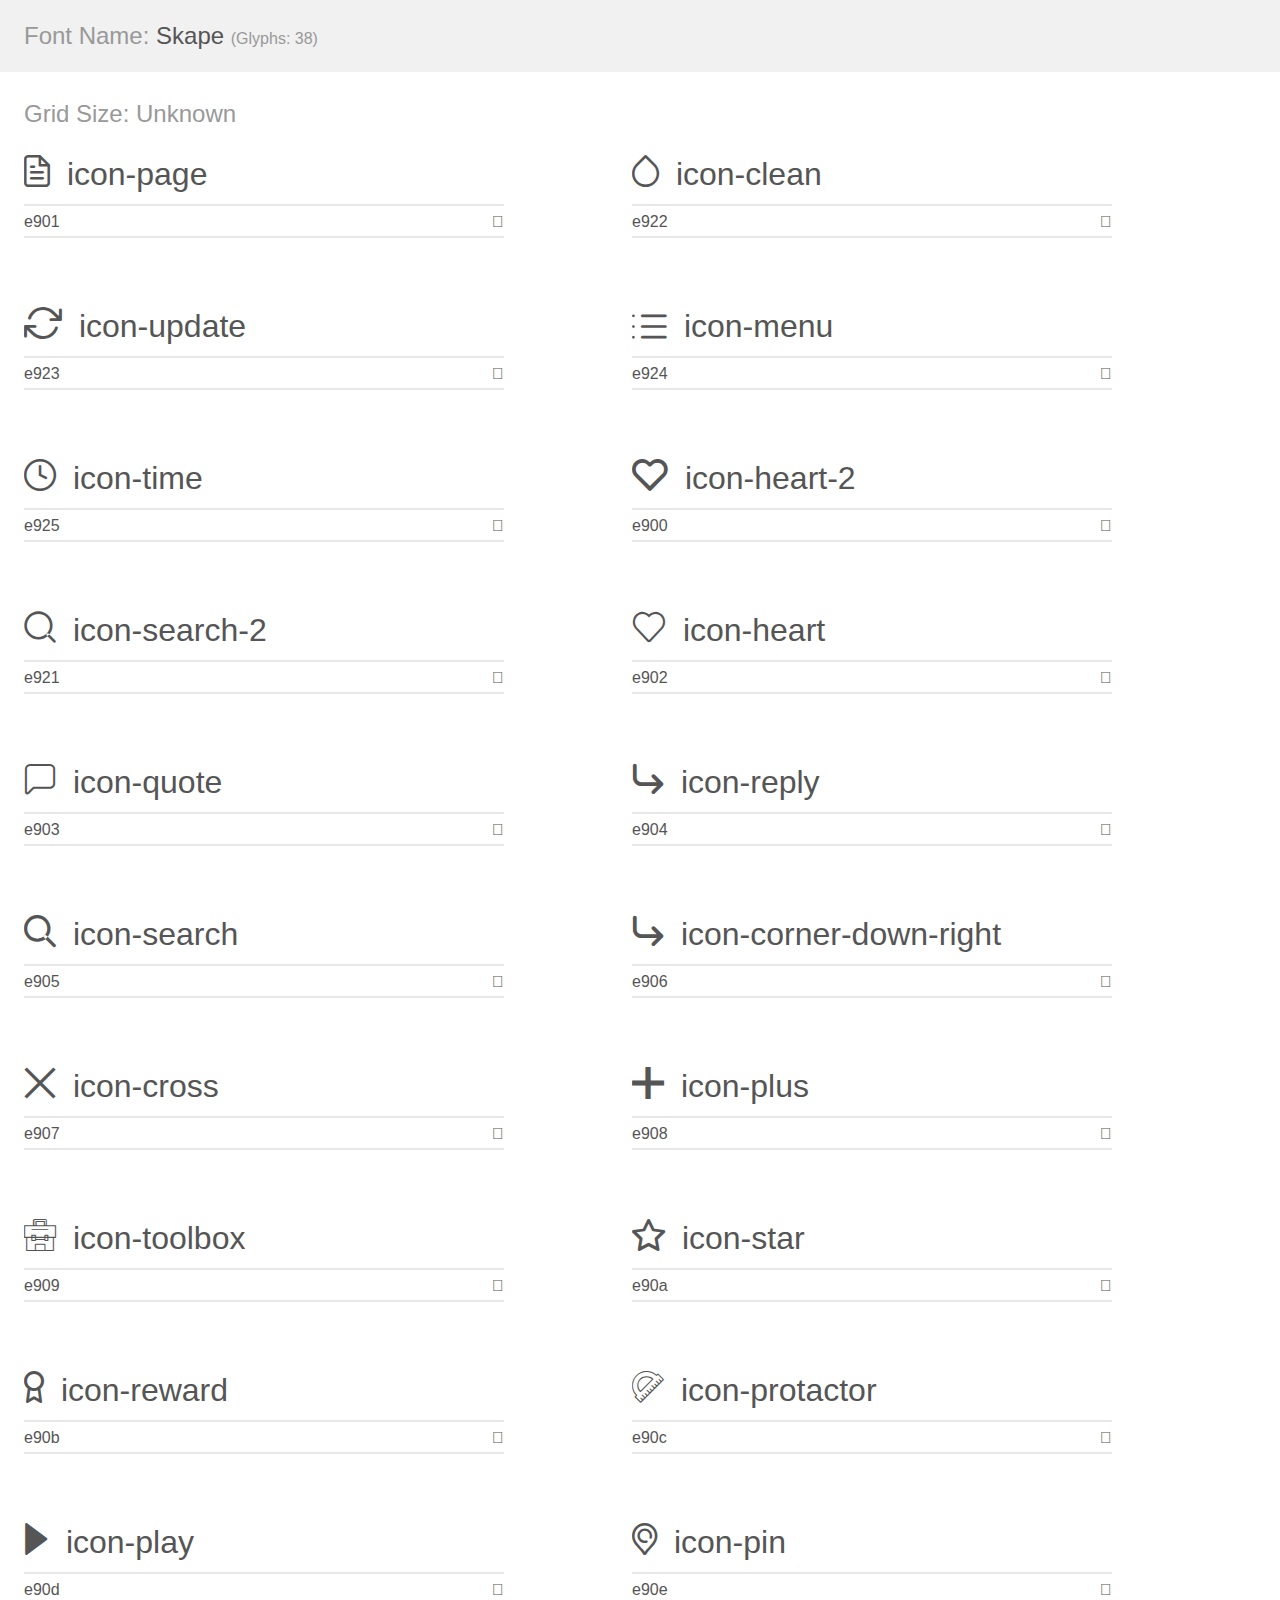
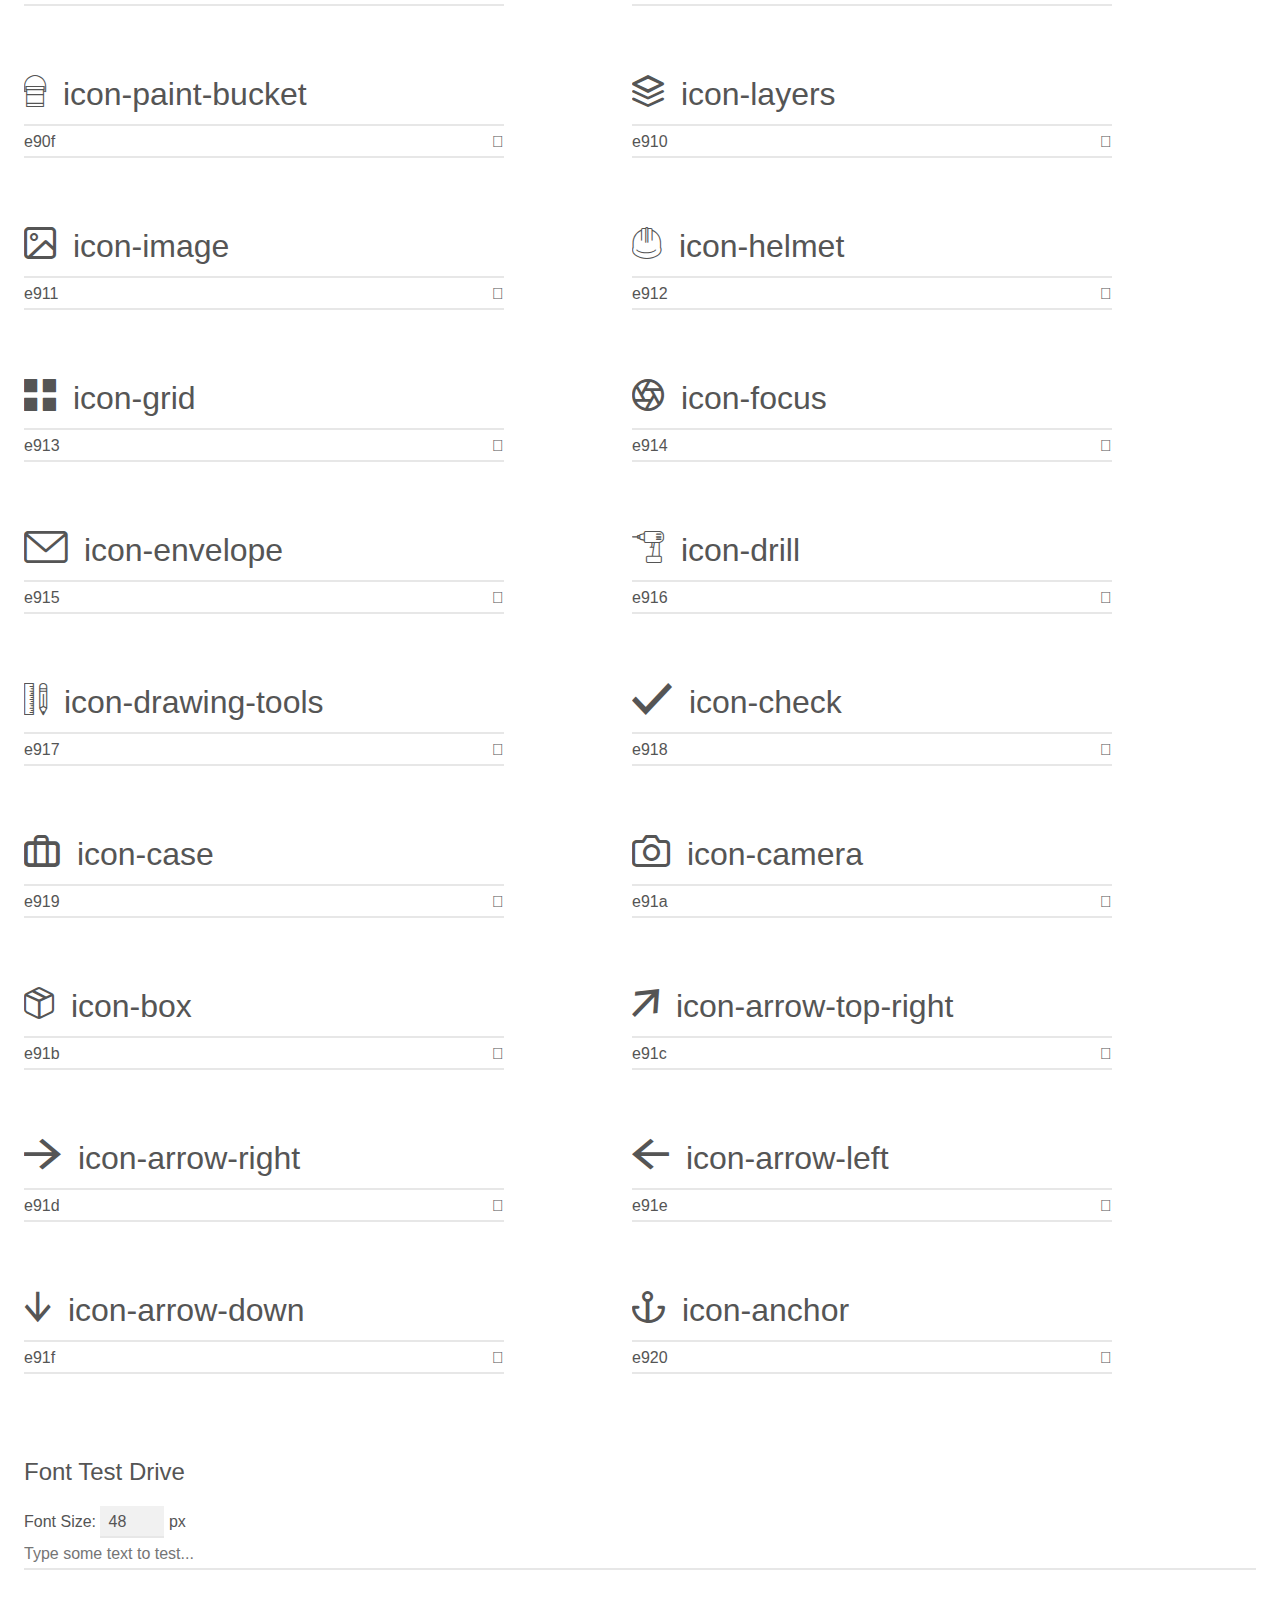
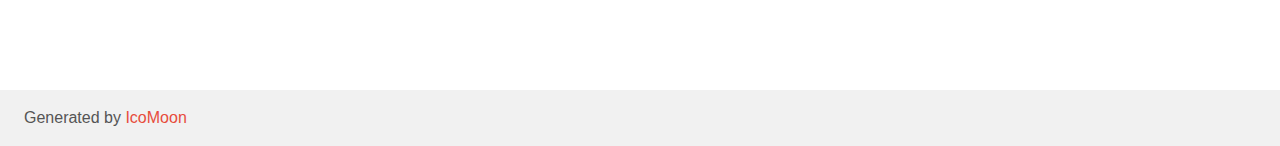
<file: fonts/Carbonile/demo.html>
<!doctype html>
<html>

<head>
	<meta charset="utf-8">
	<title>IcoMoon Demo</title>
	<meta name="description" content="An Icon Font Generated By IcoMoon.io">
	<meta name="viewport" content="width=device-width, initial-scale=1">
	<link rel="stylesheet" href="demo-files/demo.css">
	<link rel="stylesheet" href="style.css">
</head>

<body>
	<div class="bgc1 clearfix">
		<h1 class="mhmm mvm"><span class="fgc1">Font Name:</span> Skape <small class="fgc1">(Glyphs:&nbsp;38)</small></h1>
	</div>
	<div class="clearfix mhl ptl">
		<h1 class="mvm mtn fgc1">Grid Size: Unknown</h1>
		<div class="glyph fs1">
			<div class="clearfix bshadow0 pbs">
				<span class="icon-page"></span>
				<span class="mls"> icon-page</span>
			</div>
			<fieldset class="fs0 size1of1 clearfix hidden-false">
				<input type="text" readonly value="e901" class="unit size1of2" />
				<input type="text" maxlength="1" readonly value="&#xe901;" class="unitRight size1of2 talign-right" />
			</fieldset>
			<div class="fs0 bshadow0 clearfix hidden-true">
				<span class="unit pvs fgc1">liga: </span>
				<input type="text" readonly value="" class="liga unitRight" />
			</div>
		</div>
		<div class="glyph fs1">
			<div class="clearfix bshadow0 pbs">
				<span class="icon-clean"></span>
				<span class="mls"> icon-clean</span>
			</div>
			<fieldset class="fs0 size1of1 clearfix hidden-false">
				<input type="text" readonly value="e922" class="unit size1of2" />
				<input type="text" maxlength="1" readonly value="&#xe922;" class="unitRight size1of2 talign-right" />
			</fieldset>
			<div class="fs0 bshadow0 clearfix hidden-true">
				<span class="unit pvs fgc1">liga: </span>
				<input type="text" readonly value="" class="liga unitRight" />
			</div>
		</div>
		<div class="glyph fs1">
			<div class="clearfix bshadow0 pbs">
				<span class="icon-update"></span>
				<span class="mls"> icon-update</span>
			</div>
			<fieldset class="fs0 size1of1 clearfix hidden-false">
				<input type="text" readonly value="e923" class="unit size1of2" />
				<input type="text" maxlength="1" readonly value="&#xe923;" class="unitRight size1of2 talign-right" />
			</fieldset>
			<div class="fs0 bshadow0 clearfix hidden-true">
				<span class="unit pvs fgc1">liga: </span>
				<input type="text" readonly value="" class="liga unitRight" />
			</div>
		</div>
		<div class="glyph fs1">
			<div class="clearfix bshadow0 pbs">
				<span class="icon-menu"></span>
				<span class="mls"> icon-menu</span>
			</div>
			<fieldset class="fs0 size1of1 clearfix hidden-false">
				<input type="text" readonly value="e924" class="unit size1of2" />
				<input type="text" maxlength="1" readonly value="&#xe924;" class="unitRight size1of2 talign-right" />
			</fieldset>
			<div class="fs0 bshadow0 clearfix hidden-true">
				<span class="unit pvs fgc1">liga: </span>
				<input type="text" readonly value="" class="liga unitRight" />
			</div>
		</div>
		<div class="glyph fs1">
			<div class="clearfix bshadow0 pbs">
				<span class="icon-time"></span>
				<span class="mls"> icon-time</span>
			</div>
			<fieldset class="fs0 size1of1 clearfix hidden-false">
				<input type="text" readonly value="e925" class="unit size1of2" />
				<input type="text" maxlength="1" readonly value="&#xe925;" class="unitRight size1of2 talign-right" />
			</fieldset>
			<div class="fs0 bshadow0 clearfix hidden-true">
				<span class="unit pvs fgc1">liga: </span>
				<input type="text" readonly value="" class="liga unitRight" />
			</div>
		</div>
		<div class="glyph fs1">
			<div class="clearfix bshadow0 pbs">
				<span class="icon-heart-2"></span>
				<span class="mls"> icon-heart-2</span>
			</div>
			<fieldset class="fs0 size1of1 clearfix hidden-false">
				<input type="text" readonly value="e900" class="unit size1of2" />
				<input type="text" maxlength="1" readonly value="&#xe900;" class="unitRight size1of2 talign-right" />
			</fieldset>
			<div class="fs0 bshadow0 clearfix hidden-true">
				<span class="unit pvs fgc1">liga: </span>
				<input type="text" readonly value="" class="liga unitRight" />
			</div>
		</div>
		<div class="glyph fs1">
			<div class="clearfix bshadow0 pbs">
				<span class="icon-search-2"></span>
				<span class="mls"> icon-search-2</span>
			</div>
			<fieldset class="fs0 size1of1 clearfix hidden-false">
				<input type="text" readonly value="e921" class="unit size1of2" />
				<input type="text" maxlength="1" readonly value="&#xe921;" class="unitRight size1of2 talign-right" />
			</fieldset>
			<div class="fs0 bshadow0 clearfix hidden-true">
				<span class="unit pvs fgc1">liga: </span>
				<input type="text" readonly value="" class="liga unitRight" />
			</div>
		</div>
		<div class="glyph fs1">
			<div class="clearfix bshadow0 pbs">
				<span class="icon-heart"></span>
				<span class="mls"> icon-heart</span>
			</div>
			<fieldset class="fs0 size1of1 clearfix hidden-false">
				<input type="text" readonly value="e902" class="unit size1of2" />
				<input type="text" maxlength="1" readonly value="&#xe902;" class="unitRight size1of2 talign-right" />
			</fieldset>
			<div class="fs0 bshadow0 clearfix hidden-true">
				<span class="unit pvs fgc1">liga: </span>
				<input type="text" readonly value="" class="liga unitRight" />
			</div>
		</div>
		<div class="glyph fs1">
			<div class="clearfix bshadow0 pbs">
				<span class="icon-quote"></span>
				<span class="mls"> icon-quote</span>
			</div>
			<fieldset class="fs0 size1of1 clearfix hidden-false">
				<input type="text" readonly value="e903" class="unit size1of2" />
				<input type="text" maxlength="1" readonly value="&#xe903;" class="unitRight size1of2 talign-right" />
			</fieldset>
			<div class="fs0 bshadow0 clearfix hidden-true">
				<span class="unit pvs fgc1">liga: </span>
				<input type="text" readonly value="" class="liga unitRight" />
			</div>
		</div>
		<div class="glyph fs1">
			<div class="clearfix bshadow0 pbs">
				<span class="icon-reply"></span>
				<span class="mls"> icon-reply</span>
			</div>
			<fieldset class="fs0 size1of1 clearfix hidden-false">
				<input type="text" readonly value="e904" class="unit size1of2" />
				<input type="text" maxlength="1" readonly value="&#xe904;" class="unitRight size1of2 talign-right" />
			</fieldset>
			<div class="fs0 bshadow0 clearfix hidden-true">
				<span class="unit pvs fgc1">liga: </span>
				<input type="text" readonly value="" class="liga unitRight" />
			</div>
		</div>
		<div class="glyph fs1">
			<div class="clearfix bshadow0 pbs">
				<span class="icon-search"></span>
				<span class="mls"> icon-search</span>
			</div>
			<fieldset class="fs0 size1of1 clearfix hidden-false">
				<input type="text" readonly value="e905" class="unit size1of2" />
				<input type="text" maxlength="1" readonly value="&#xe905;" class="unitRight size1of2 talign-right" />
			</fieldset>
			<div class="fs0 bshadow0 clearfix hidden-true">
				<span class="unit pvs fgc1">liga: </span>
				<input type="text" readonly value="" class="liga unitRight" />
			</div>
		</div>
		<div class="glyph fs1">
			<div class="clearfix bshadow0 pbs">
				<span class="icon-corner-down-right"></span>
				<span class="mls"> icon-corner-down-right</span>
			</div>
			<fieldset class="fs0 size1of1 clearfix hidden-false">
				<input type="text" readonly value="e906" class="unit size1of2" />
				<input type="text" maxlength="1" readonly value="&#xe906;" class="unitRight size1of2 talign-right" />
			</fieldset>
			<div class="fs0 bshadow0 clearfix hidden-true">
				<span class="unit pvs fgc1">liga: </span>
				<input type="text" readonly value="" class="liga unitRight" />
			</div>
		</div>
		<div class="glyph fs1">
			<div class="clearfix bshadow0 pbs">
				<span class="icon-cross"></span>
				<span class="mls"> icon-cross</span>
			</div>
			<fieldset class="fs0 size1of1 clearfix hidden-false">
				<input type="text" readonly value="e907" class="unit size1of2" />
				<input type="text" maxlength="1" readonly value="&#xe907;" class="unitRight size1of2 talign-right" />
			</fieldset>
			<div class="fs0 bshadow0 clearfix hidden-true">
				<span class="unit pvs fgc1">liga: </span>
				<input type="text" readonly value="" class="liga unitRight" />
			</div>
		</div>
		<div class="glyph fs1">
			<div class="clearfix bshadow0 pbs">
				<span class="icon-plus"></span>
				<span class="mls"> icon-plus</span>
			</div>
			<fieldset class="fs0 size1of1 clearfix hidden-false">
				<input type="text" readonly value="e908" class="unit size1of2" />
				<input type="text" maxlength="1" readonly value="&#xe908;" class="unitRight size1of2 talign-right" />
			</fieldset>
			<div class="fs0 bshadow0 clearfix hidden-true">
				<span class="unit pvs fgc1">liga: </span>
				<input type="text" readonly value="" class="liga unitRight" />
			</div>
		</div>
		<div class="glyph fs1">
			<div class="clearfix bshadow0 pbs">
				<span class="icon-toolbox"></span>
				<span class="mls"> icon-toolbox</span>
			</div>
			<fieldset class="fs0 size1of1 clearfix hidden-false">
				<input type="text" readonly value="e909" class="unit size1of2" />
				<input type="text" maxlength="1" readonly value="&#xe909;" class="unitRight size1of2 talign-right" />
			</fieldset>
			<div class="fs0 bshadow0 clearfix hidden-true">
				<span class="unit pvs fgc1">liga: </span>
				<input type="text" readonly value="" class="liga unitRight" />
			</div>
		</div>
		<div class="glyph fs1">
			<div class="clearfix bshadow0 pbs">
				<span class="icon-star"></span>
				<span class="mls"> icon-star</span>
			</div>
			<fieldset class="fs0 size1of1 clearfix hidden-false">
				<input type="text" readonly value="e90a" class="unit size1of2" />
				<input type="text" maxlength="1" readonly value="&#xe90a;" class="unitRight size1of2 talign-right" />
			</fieldset>
			<div class="fs0 bshadow0 clearfix hidden-true">
				<span class="unit pvs fgc1">liga: </span>
				<input type="text" readonly value="" class="liga unitRight" />
			</div>
		</div>
		<div class="glyph fs1">
			<div class="clearfix bshadow0 pbs">
				<span class="icon-reward"></span>
				<span class="mls"> icon-reward</span>
			</div>
			<fieldset class="fs0 size1of1 clearfix hidden-false">
				<input type="text" readonly value="e90b" class="unit size1of2" />
				<input type="text" maxlength="1" readonly value="&#xe90b;" class="unitRight size1of2 talign-right" />
			</fieldset>
			<div class="fs0 bshadow0 clearfix hidden-true">
				<span class="unit pvs fgc1">liga: </span>
				<input type="text" readonly value="" class="liga unitRight" />
			</div>
		</div>
		<div class="glyph fs1">
			<div class="clearfix bshadow0 pbs">
				<span class="icon-protactor"></span>
				<span class="mls"> icon-protactor</span>
			</div>
			<fieldset class="fs0 size1of1 clearfix hidden-false">
				<input type="text" readonly value="e90c" class="unit size1of2" />
				<input type="text" maxlength="1" readonly value="&#xe90c;" class="unitRight size1of2 talign-right" />
			</fieldset>
			<div class="fs0 bshadow0 clearfix hidden-true">
				<span class="unit pvs fgc1">liga: </span>
				<input type="text" readonly value="" class="liga unitRight" />
			</div>
		</div>
		<div class="glyph fs1">
			<div class="clearfix bshadow0 pbs">
				<span class="icon-play"></span>
				<span class="mls"> icon-play</span>
			</div>
			<fieldset class="fs0 size1of1 clearfix hidden-false">
				<input type="text" readonly value="e90d" class="unit size1of2" />
				<input type="text" maxlength="1" readonly value="&#xe90d;" class="unitRight size1of2 talign-right" />
			</fieldset>
			<div class="fs0 bshadow0 clearfix hidden-true">
				<span class="unit pvs fgc1">liga: </span>
				<input type="text" readonly value="" class="liga unitRight" />
			</div>
		</div>
		<div class="glyph fs1">
			<div class="clearfix bshadow0 pbs">
				<span class="icon-pin"></span>
				<span class="mls"> icon-pin</span>
			</div>
			<fieldset class="fs0 size1of1 clearfix hidden-false">
				<input type="text" readonly value="e90e" class="unit size1of2" />
				<input type="text" maxlength="1" readonly value="&#xe90e;" class="unitRight size1of2 talign-right" />
			</fieldset>
			<div class="fs0 bshadow0 clearfix hidden-true">
				<span class="unit pvs fgc1">liga: </span>
				<input type="text" readonly value="" class="liga unitRight" />
			</div>
		</div>
		<div class="glyph fs1">
			<div class="clearfix bshadow0 pbs">
				<span class="icon-paint-bucket"></span>
				<span class="mls"> icon-paint-bucket</span>
			</div>
			<fieldset class="fs0 size1of1 clearfix hidden-false">
				<input type="text" readonly value="e90f" class="unit size1of2" />
				<input type="text" maxlength="1" readonly value="&#xe90f;" class="unitRight size1of2 talign-right" />
			</fieldset>
			<div class="fs0 bshadow0 clearfix hidden-true">
				<span class="unit pvs fgc1">liga: </span>
				<input type="text" readonly value="" class="liga unitRight" />
			</div>
		</div>
		<div class="glyph fs1">
			<div class="clearfix bshadow0 pbs">
				<span class="icon-layers"></span>
				<span class="mls"> icon-layers</span>
			</div>
			<fieldset class="fs0 size1of1 clearfix hidden-false">
				<input type="text" readonly value="e910" class="unit size1of2" />
				<input type="text" maxlength="1" readonly value="&#xe910;" class="unitRight size1of2 talign-right" />
			</fieldset>
			<div class="fs0 bshadow0 clearfix hidden-true">
				<span class="unit pvs fgc1">liga: </span>
				<input type="text" readonly value="" class="liga unitRight" />
			</div>
		</div>
		<div class="glyph fs1">
			<div class="clearfix bshadow0 pbs">
				<span class="icon-image"></span>
				<span class="mls"> icon-image</span>
			</div>
			<fieldset class="fs0 size1of1 clearfix hidden-false">
				<input type="text" readonly value="e911" class="unit size1of2" />
				<input type="text" maxlength="1" readonly value="&#xe911;" class="unitRight size1of2 talign-right" />
			</fieldset>
			<div class="fs0 bshadow0 clearfix hidden-true">
				<span class="unit pvs fgc1">liga: </span>
				<input type="text" readonly value="" class="liga unitRight" />
			</div>
		</div>
		<div class="glyph fs1">
			<div class="clearfix bshadow0 pbs">
				<span class="icon-helmet"></span>
				<span class="mls"> icon-helmet</span>
			</div>
			<fieldset class="fs0 size1of1 clearfix hidden-false">
				<input type="text" readonly value="e912" class="unit size1of2" />
				<input type="text" maxlength="1" readonly value="&#xe912;" class="unitRight size1of2 talign-right" />
			</fieldset>
			<div class="fs0 bshadow0 clearfix hidden-true">
				<span class="unit pvs fgc1">liga: </span>
				<input type="text" readonly value="" class="liga unitRight" />
			</div>
		</div>
		<div class="glyph fs1">
			<div class="clearfix bshadow0 pbs">
				<span class="icon-grid"></span>
				<span class="mls"> icon-grid</span>
			</div>
			<fieldset class="fs0 size1of1 clearfix hidden-false">
				<input type="text" readonly value="e913" class="unit size1of2" />
				<input type="text" maxlength="1" readonly value="&#xe913;" class="unitRight size1of2 talign-right" />
			</fieldset>
			<div class="fs0 bshadow0 clearfix hidden-true">
				<span class="unit pvs fgc1">liga: </span>
				<input type="text" readonly value="" class="liga unitRight" />
			</div>
		</div>
		<div class="glyph fs1">
			<div class="clearfix bshadow0 pbs">
				<span class="icon-focus"></span>
				<span class="mls"> icon-focus</span>
			</div>
			<fieldset class="fs0 size1of1 clearfix hidden-false">
				<input type="text" readonly value="e914" class="unit size1of2" />
				<input type="text" maxlength="1" readonly value="&#xe914;" class="unitRight size1of2 talign-right" />
			</fieldset>
			<div class="fs0 bshadow0 clearfix hidden-true">
				<span class="unit pvs fgc1">liga: </span>
				<input type="text" readonly value="" class="liga unitRight" />
			</div>
		</div>
		<div class="glyph fs1">
			<div class="clearfix bshadow0 pbs">
				<span class="icon-envelope"></span>
				<span class="mls"> icon-envelope</span>
			</div>
			<fieldset class="fs0 size1of1 clearfix hidden-false">
				<input type="text" readonly value="e915" class="unit size1of2" />
				<input type="text" maxlength="1" readonly value="&#xe915;" class="unitRight size1of2 talign-right" />
			</fieldset>
			<div class="fs0 bshadow0 clearfix hidden-true">
				<span class="unit pvs fgc1">liga: </span>
				<input type="text" readonly value="" class="liga unitRight" />
			</div>
		</div>
		<div class="glyph fs1">
			<div class="clearfix bshadow0 pbs">
				<span class="icon-drill"></span>
				<span class="mls"> icon-drill</span>
			</div>
			<fieldset class="fs0 size1of1 clearfix hidden-false">
				<input type="text" readonly value="e916" class="unit size1of2" />
				<input type="text" maxlength="1" readonly value="&#xe916;" class="unitRight size1of2 talign-right" />
			</fieldset>
			<div class="fs0 bshadow0 clearfix hidden-true">
				<span class="unit pvs fgc1">liga: </span>
				<input type="text" readonly value="" class="liga unitRight" />
			</div>
		</div>
		<div class="glyph fs1">
			<div class="clearfix bshadow0 pbs">
				<span class="icon-drawing-tools"></span>
				<span class="mls"> icon-drawing-tools</span>
			</div>
			<fieldset class="fs0 size1of1 clearfix hidden-false">
				<input type="text" readonly value="e917" class="unit size1of2" />
				<input type="text" maxlength="1" readonly value="&#xe917;" class="unitRight size1of2 talign-right" />
			</fieldset>
			<div class="fs0 bshadow0 clearfix hidden-true">
				<span class="unit pvs fgc1">liga: </span>
				<input type="text" readonly value="" class="liga unitRight" />
			</div>
		</div>
		<div class="glyph fs1">
			<div class="clearfix bshadow0 pbs">
				<span class="icon-check"></span>
				<span class="mls"> icon-check</span>
			</div>
			<fieldset class="fs0 size1of1 clearfix hidden-false">
				<input type="text" readonly value="e918" class="unit size1of2" />
				<input type="text" maxlength="1" readonly value="&#xe918;" class="unitRight size1of2 talign-right" />
			</fieldset>
			<div class="fs0 bshadow0 clearfix hidden-true">
				<span class="unit pvs fgc1">liga: </span>
				<input type="text" readonly value="" class="liga unitRight" />
			</div>
		</div>
		<div class="glyph fs1">
			<div class="clearfix bshadow0 pbs">
				<span class="icon-case"></span>
				<span class="mls"> icon-case</span>
			</div>
			<fieldset class="fs0 size1of1 clearfix hidden-false">
				<input type="text" readonly value="e919" class="unit size1of2" />
				<input type="text" maxlength="1" readonly value="&#xe919;" class="unitRight size1of2 talign-right" />
			</fieldset>
			<div class="fs0 bshadow0 clearfix hidden-true">
				<span class="unit pvs fgc1">liga: </span>
				<input type="text" readonly value="" class="liga unitRight" />
			</div>
		</div>
		<div class="glyph fs1">
			<div class="clearfix bshadow0 pbs">
				<span class="icon-camera"></span>
				<span class="mls"> icon-camera</span>
			</div>
			<fieldset class="fs0 size1of1 clearfix hidden-false">
				<input type="text" readonly value="e91a" class="unit size1of2" />
				<input type="text" maxlength="1" readonly value="&#xe91a;" class="unitRight size1of2 talign-right" />
			</fieldset>
			<div class="fs0 bshadow0 clearfix hidden-true">
				<span class="unit pvs fgc1">liga: </span>
				<input type="text" readonly value="" class="liga unitRight" />
			</div>
		</div>
		<div class="glyph fs1">
			<div class="clearfix bshadow0 pbs">
				<span class="icon-box"></span>
				<span class="mls"> icon-box</span>
			</div>
			<fieldset class="fs0 size1of1 clearfix hidden-false">
				<input type="text" readonly value="e91b" class="unit size1of2" />
				<input type="text" maxlength="1" readonly value="&#xe91b;" class="unitRight size1of2 talign-right" />
			</fieldset>
			<div class="fs0 bshadow0 clearfix hidden-true">
				<span class="unit pvs fgc1">liga: </span>
				<input type="text" readonly value="" class="liga unitRight" />
			</div>
		</div>
		<div class="glyph fs1">
			<div class="clearfix bshadow0 pbs">
				<span class="icon-arrow-top-right"></span>
				<span class="mls"> icon-arrow-top-right</span>
			</div>
			<fieldset class="fs0 size1of1 clearfix hidden-false">
				<input type="text" readonly value="e91c" class="unit size1of2" />
				<input type="text" maxlength="1" readonly value="&#xe91c;" class="unitRight size1of2 talign-right" />
			</fieldset>
			<div class="fs0 bshadow0 clearfix hidden-true">
				<span class="unit pvs fgc1">liga: </span>
				<input type="text" readonly value="" class="liga unitRight" />
			</div>
		</div>
		<div class="glyph fs1">
			<div class="clearfix bshadow0 pbs">
				<span class="icon-arrow-right"></span>
				<span class="mls"> icon-arrow-right</span>
			</div>
			<fieldset class="fs0 size1of1 clearfix hidden-false">
				<input type="text" readonly value="e91d" class="unit size1of2" />
				<input type="text" maxlength="1" readonly value="&#xe91d;" class="unitRight size1of2 talign-right" />
			</fieldset>
			<div class="fs0 bshadow0 clearfix hidden-true">
				<span class="unit pvs fgc1">liga: </span>
				<input type="text" readonly value="" class="liga unitRight" />
			</div>
		</div>
		<div class="glyph fs1">
			<div class="clearfix bshadow0 pbs">
				<span class="icon-arrow-left"></span>
				<span class="mls"> icon-arrow-left</span>
			</div>
			<fieldset class="fs0 size1of1 clearfix hidden-false">
				<input type="text" readonly value="e91e" class="unit size1of2" />
				<input type="text" maxlength="1" readonly value="&#xe91e;" class="unitRight size1of2 talign-right" />
			</fieldset>
			<div class="fs0 bshadow0 clearfix hidden-true">
				<span class="unit pvs fgc1">liga: </span>
				<input type="text" readonly value="" class="liga unitRight" />
			</div>
		</div>
		<div class="glyph fs1">
			<div class="clearfix bshadow0 pbs">
				<span class="icon-arrow-down"></span>
				<span class="mls"> icon-arrow-down</span>
			</div>
			<fieldset class="fs0 size1of1 clearfix hidden-false">
				<input type="text" readonly value="e91f" class="unit size1of2" />
				<input type="text" maxlength="1" readonly value="&#xe91f;" class="unitRight size1of2 talign-right" />
			</fieldset>
			<div class="fs0 bshadow0 clearfix hidden-true">
				<span class="unit pvs fgc1">liga: </span>
				<input type="text" readonly value="" class="liga unitRight" />
			</div>
		</div>
		<div class="glyph fs1">
			<div class="clearfix bshadow0 pbs">
				<span class="icon-anchor"></span>
				<span class="mls"> icon-anchor</span>
			</div>
			<fieldset class="fs0 size1of1 clearfix hidden-false">
				<input type="text" readonly value="e920" class="unit size1of2" />
				<input type="text" maxlength="1" readonly value="&#xe920;" class="unitRight size1of2 talign-right" />
			</fieldset>
			<div class="fs0 bshadow0 clearfix hidden-true">
				<span class="unit pvs fgc1">liga: </span>
				<input type="text" readonly value="" class="liga unitRight" />
			</div>
		</div>
	</div>

	<!--[if gt IE 8]><!-->
	<div class="mhl clearfix mbl">
		<h1>Font Test Drive</h1>
		<label>
			Font Size: <input id="fontSize" type="number" class="textbox0 mbm" min="8" value="48" />
			px
		</label>
		<input id="testText" type="text" class="phl size1of1 mvl" placeholder="Type some text to test..." value="" />
		<div id="testDrive" class="icon-" style="font-family: Skape">&nbsp;
		</div>
	</div>
	<!--<![endif]-->
	<div class="bgc1 clearfix">
		<p class="mhl">Generated by <a href="https://icomoon.io/app">IcoMoon</a></p>
	</div>

	<script src="demo-files/demo.js"></script>
</body>

</html>
</file>
<file: fonts/Carbonile/demo-files/demo.css>
body {
  padding: 0;
  margin: 0;
  font-family: sans-serif;
  font-size: 1em;
  line-height: 1.5;
  color: #555;
  background: #fff;
}
h1 {
  font-size: 1.5em;
  font-weight: normal;
}
small {
  font-size: .66666667em;
}
a {
  color: #e74c3c;
  text-decoration: none;
}
a:hover, a:focus {
  box-shadow: 0 1px #e74c3c;
}
.bshadow0, input {
  box-shadow: inset 0 -2px #e7e7e7;
}
input:hover {
  box-shadow: inset 0 -2px #ccc;
}
input, fieldset {
  font-family: sans-serif;
  font-size: 1em;
  margin: 0;
  padding: 0;
  border: 0;
}
input {
  color: inherit;
  line-height: 1.5;
  height: 1.5em;
  padding: .25em 0;
}
input:focus {
  outline: none;
  box-shadow: inset 0 -2px #449fdb;
}
.glyph {
  font-size: 16px;
  width: 15em;
  padding-bottom: 1em;
  margin-right: 4em;
  margin-bottom: 1em;
  float: left;
  overflow: hidden;
}
.liga {
  width: 80%;
  width: calc(100% - 2.5em);
}
.talign-right {
  text-align: right;
}
.talign-center {
  text-align: center;
}
.bgc1 {
  background: #f1f1f1;
}
.fgc1 {
  color: #999;
}
.fgc0 {
  color: #000;
}
p {
  margin-top: 1em;
  margin-bottom: 1em;
}
.mvm {
  margin-top: .75em;
  margin-bottom: .75em;
}
.mtn {
  margin-top: 0;
}
.mtl, .mal {
  margin-top: 1.5em;
}
.mbl, .mal {
  margin-bottom: 1.5em;
}
.mal, .mhl {
  margin-left: 1.5em;
  margin-right: 1.5em;
}
.mhmm {
  margin-left: 1em;
  margin-right: 1em;
}
.mls {
  margin-left: .25em;
}
.ptl {
  padding-top: 1.5em;
}
.pbs, .pvs {
  padding-bottom: .25em;
}
.pvs, .pts {
  padding-top: .25em;
}
.unit {
  float: left;
}
.unitRight {
  float: right;
}
.size1of2 {
  width: 50%;
}
.size1of1 {
  width: 100%;
}
.clearfix:before, .clearfix:after {
  content: " ";
  display: table;
}
.clearfix:after {
  clear: both;
}
.hidden-true {
  display: none;
}
.textbox0 {
  width: 3em;
  background: #f1f1f1;
  padding: .25em .5em;
  line-height: 1.5;
  height: 1.5em;
}
#testDrive {
  display: block;
  padding-top: 24px;
  line-height: 1.5;
}
.fs0 {
  font-size: 16px;
}
.fs1 {
  font-size: 32px;
}
</file>
<file: fonts/Carbonile/style.css>
@font-face {
  font-family: 'Skape';
  src: url('fonts/Skape.eot?3bmeia');
  src: url('fonts/Skape.eot?3bmeia#iefix') format('embedded-opentype'),
    url('fonts/Skape.ttf?3bmeia') format('truetype'),
    url('fonts/Skape.woff?3bmeia') format('woff'),
    url('fonts/Skape.svg?3bmeia#Skape') format('svg');
  font-weight: normal;
  font-style: normal;
  font-display: block;
}

[class^="icon-"],
[class*=" icon-"] {
  /* use !important to prevent issues with browser extensions that change fonts */
  font-family: 'Skape' !important;
  speak: never;
  font-style: normal;
  font-weight: normal;
  font-variant: normal;
  text-transform: none;
  line-height: 1;

  /* Better Font Rendering =========== */
  -webkit-font-smoothing: antialiased;
  -moz-osx-font-smoothing: grayscale;
}

.icon-page:before {
  content: "\e901";
}

.icon-clean:before {
  content: "\e922";
}

.icon-update:before {
  content: "\e923";
}

.icon-menu {
  font-size: 75%;
}

.icon-menu:before {
  content: "\e924";
}

.icon-time:before {
  content: "\e925";
}

.icon-heart-2:before {
  content: "\e900";
}

.icon-search-2:before {
  content: "\e921";
}

.icon-heart:before {
  content: "\e902";
}

.icon-quote:before {
  content: "\e903";
}

.icon-reply:before {
  content: "\e904";
}

.icon-search:before {
  content: "\e905";
}

.icon-corner-down-right:before {
  content: "\e906";
}

.icon-cross:before {
  content: "\e907";
}

.icon-plus:before {
  content: "\e908";
}

.icon-toolbox:before {
  content: "\e909";
}

.icon-star:before {
  content: "\e90a";
}

.icon-reward:before {
  content: "\e90b";
}

.icon-protactor:before {
  content: "\e90c";
}

.icon-play:before {
  content: "\e90d";
}

.icon-pin:before {
  content: "\e90e";
}

.icon-paint-bucket:before {
  content: "\e90f";
}

.icon-layers:before {
  content: "\e910";
}

.icon-image:before {
  content: "\e911";
}

.icon-helmet:before {
  content: "\e912";
}

.icon-grid:before {
  content: "\e913";
}

.icon-focus:before {
  content: "\e914";
}

.icon-envelope:before {
  content: "\e915";
}

.icon-drill:before {
  content: "\e916";
}

.icon-drawing-tools:before {
  content: "\e917";
}

.icon-check:before {
  content: "\e918";
}

.icon-case:before {
  content: "\e919";
}

.icon-camera:before {
  content: "\e91a";
}

.icon-box:before {
  content: "\e91b";
}

.icon-arrow-top-right:before {
  content: "\e91c";
}

.icon-arrow-right:before {
  content: "\e91d";
}

.icon-arrow-left:before {
  content: "\e91e";
}

.icon-arrow-down:before {
  content: "\e91f";
}

.icon-anchor:before {
  content: "\e920";
}
</file>
